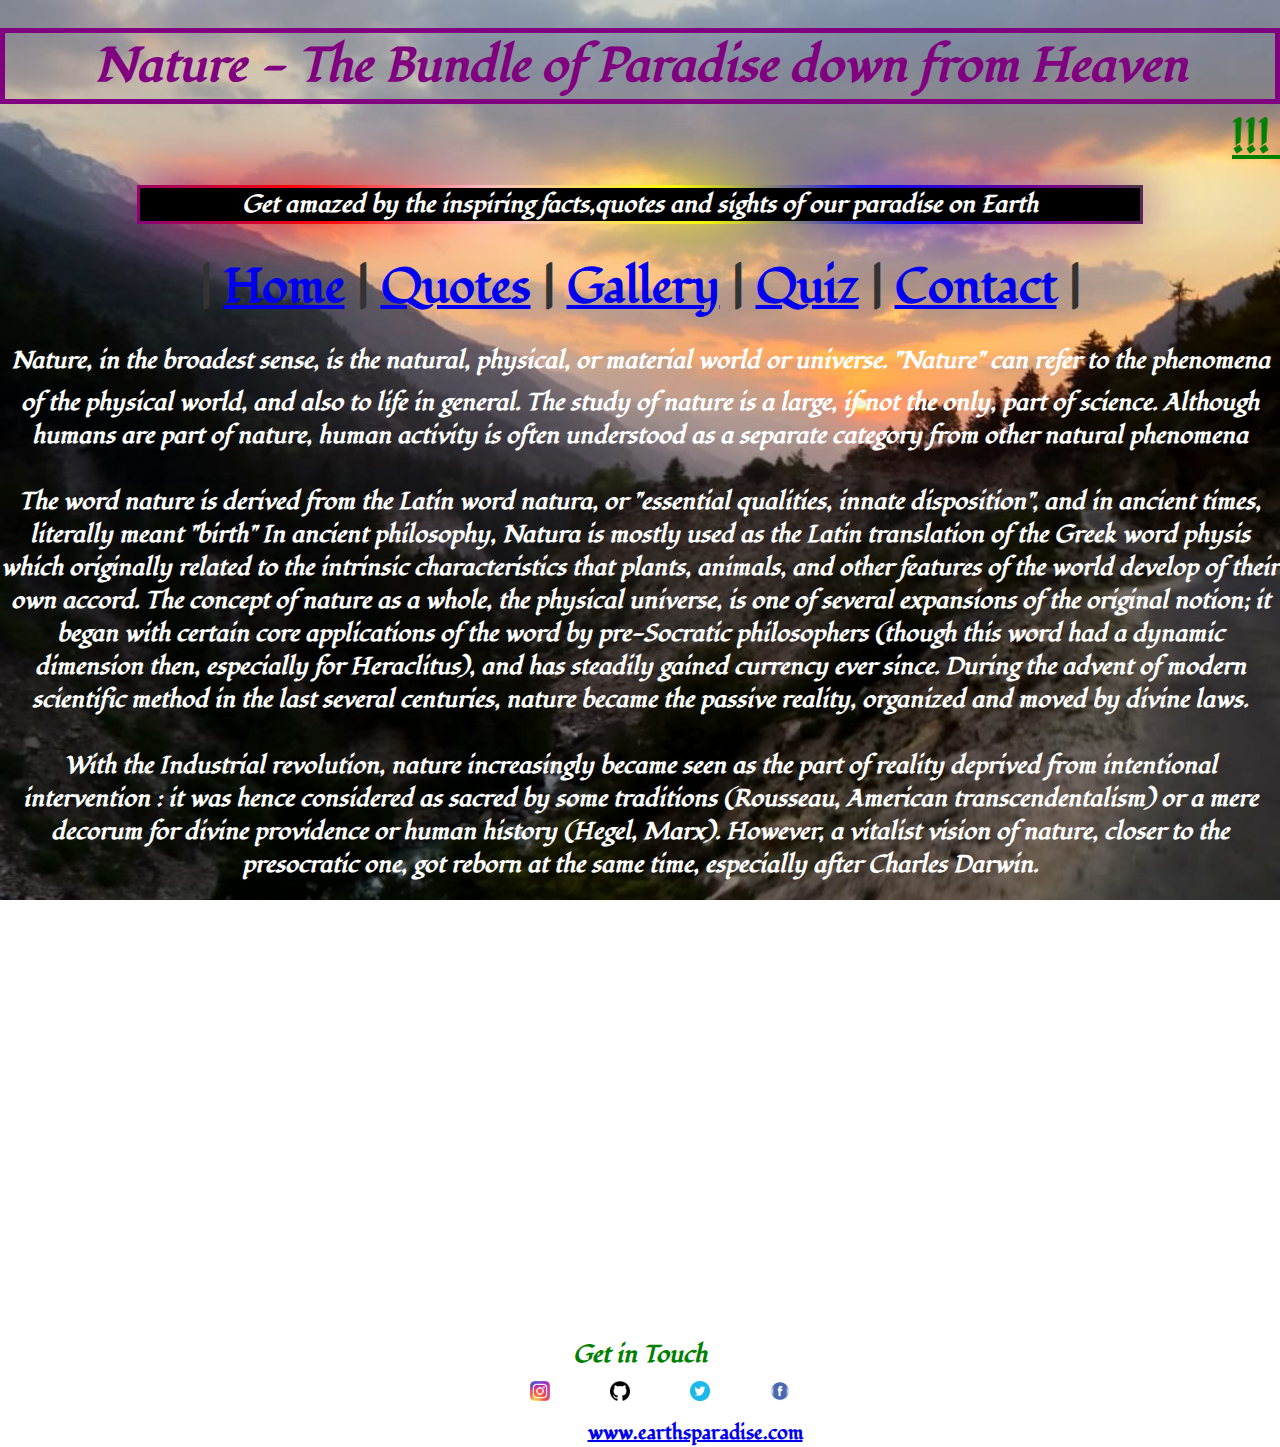
<file: EarthsParadise/index.html>
<!DOCTYPE html>
<html>
  <head>
    <title>Nature</title>
     <link rel="shortcut icon" href="pics/nat1.png" type="image/x-icon">
     <link rel="stylesheet" type="text/css" href="style.css"/>
     <link rel="stylesheet" href="https://stackpath.bootstrapcdn.com/bootstrap/4.5.0/css/bootstrap.min.css" integrity="sha384-9aIt2nRpC12Uk9gS9baDl411NQApFmC26EwAOH8WgZl5MYYxFfc+NcPb1dKGj7Sk" crossorigin="anonymous">
     <script src="https://stackpath.bootstrapcdn.com/bootstrap/4.5.0/js/bootstrap.min.js" integrity="sha384-OgVRvuATP1z7JjHLkuOU7Xw704+h835Lr+6QL9UvYjZE3Ipu6Tp75j7Bh/kR0JKI" crossorigin="anonymous"></script>
     <link href="https://fonts.googleapis.com/css2?family=Fondamento&display=swap" rel="stylesheet">
     <br>
   </head>
  <body>
    <center>
<font size="20px" color="purple"> <div class="boxed"><b><i>Nature - The Bundle of Paradise down from Heaven</i></b></div></font>
<marquee><font size="10px" color="green"><b><u>!!! Ever protect our Mother Nature as she is only one who accepts you both in your happiness and your distress !!!</u></b></font></marquee>
    <font size="5px"><div class="shadow"><b><i>Get amazed by the inspiring facts,quotes and sights of our paradise on Earth</i></b></div></font>
  <br>  <font size="10px"><p align="center"><b>
  | <a href="index.html" class="badge badge-success"><b>Home</b></a> |
  <a href="pg2.html" class="badge badge-success"><b>Quotes</b></a> |
  <a href="pg3.html" class="badge badge-success"><b>Gallery</b></a> |
  <a href="pg4.html" class="badge badge-success"><b>Quiz</b></a> |
  <a href="pg5.html" class="badge badge-success"><b>Contact</b></a> |
</b>
</p></font>
<font size="5px" color="white"><b><i>
  Nature, in the broadest sense, is the natural, physical, or material world or universe. "Nature" can refer to the phenomena of the physical world, and also to life in general. The study of nature is a large, if not the only, part of science. Although humans are part of nature, human activity is often understood as a separate category from other natural phenomena
<br>
<br>
The word nature is derived from the Latin word natura, or "essential qualities, innate disposition", and in ancient times, literally meant "birth" In ancient philosophy, Natura is mostly used as the Latin translation of the Greek word physis which originally related to the intrinsic characteristics that plants, animals, and other features of the world develop of their own accord. The concept of nature as a whole, the physical universe, is one of several expansions of the original notion; it began with certain core applications of the word by pre-Socratic philosophers (though this word had a dynamic dimension then, especially for Heraclitus), and has steadily gained currency ever since. During the advent of modern scientific method in the last several centuries, nature became the passive reality, organized and moved by divine laws.
<br>
<br>
With the Industrial revolution, nature increasingly became seen as the part of reality deprived from intentional intervention : it was hence considered as sacred by some traditions (Rousseau, American transcendentalism) or a mere decorum for divine providence or human history (Hegel, Marx). However, a vitalist vision of nature, closer to the presocratic one, got reborn at the same time, especially after Charles Darwin.
<br>
<br>
Within the various uses of the word today, "nature" often refers to geology and wildlife. Nature can refer to the general realm of living plants and animals, and in some cases to the processes associated with inanimate objects—the way that particular types of things exist and change of their own accord, such as the weather and geology of the Earth. It is often taken to mean the "natural environment" or wilderness—wild animals, rocks, forest, and in general those things that have not been substantially altered by human intervention, or which persist despite human intervention. For example, manufactured objects and human interaction generally are not considered part of nature, unless qualified as, for example, "human nature" or "the whole of nature".
<br>
<br>
This more traditional concept of natural things that can still be found today implies a distinction between the natural and the artificial, with the artificial being understood as that which has been brought into being by a human consciousness or a human mind. Depending on the particular context, the term "natural" might also be distinguished from the unnatural or the supernatural.
</i></b></font>

<br>
<br>
<p><font color="green" size="5px"><b><i>Get in Touch</i></b></font><div class="main">
    <div><i class="fab fa-instagram fa-2x"></i><a href="https://www.instagram.com/"><img src="pics/insta.jpg" height="20px" width="20px" class="rounded-circle"></a></div>
    <div><i class="fab fa-github fa-2x"></i><a href="https://www.github.com/"><img src="pics/git.png" height="20px" width="20px" class="rounded-circle"></a></div>
    <div><i class="fab fa-twitter fa-2x"></i><a href="https://www.twitter.com/"><img src="pics/twi.png" height="20px" width="20px" class="rounded-circle"></a></div>
    <div><i class="fab fa-facebook fa-2x"></i><a href="https://www.facebook.com/"><img src="pics/fb.jpg" height="20px" width="20px" class="rounded-circle"></a></div>
</div>
  </p>
</center>
</body>
<font color="white"><p align="center"><b>&copy;Copyright&nbsp;<a href="index.html">www.earthsparadise.com</a></b></p></font>
</html>
</file>
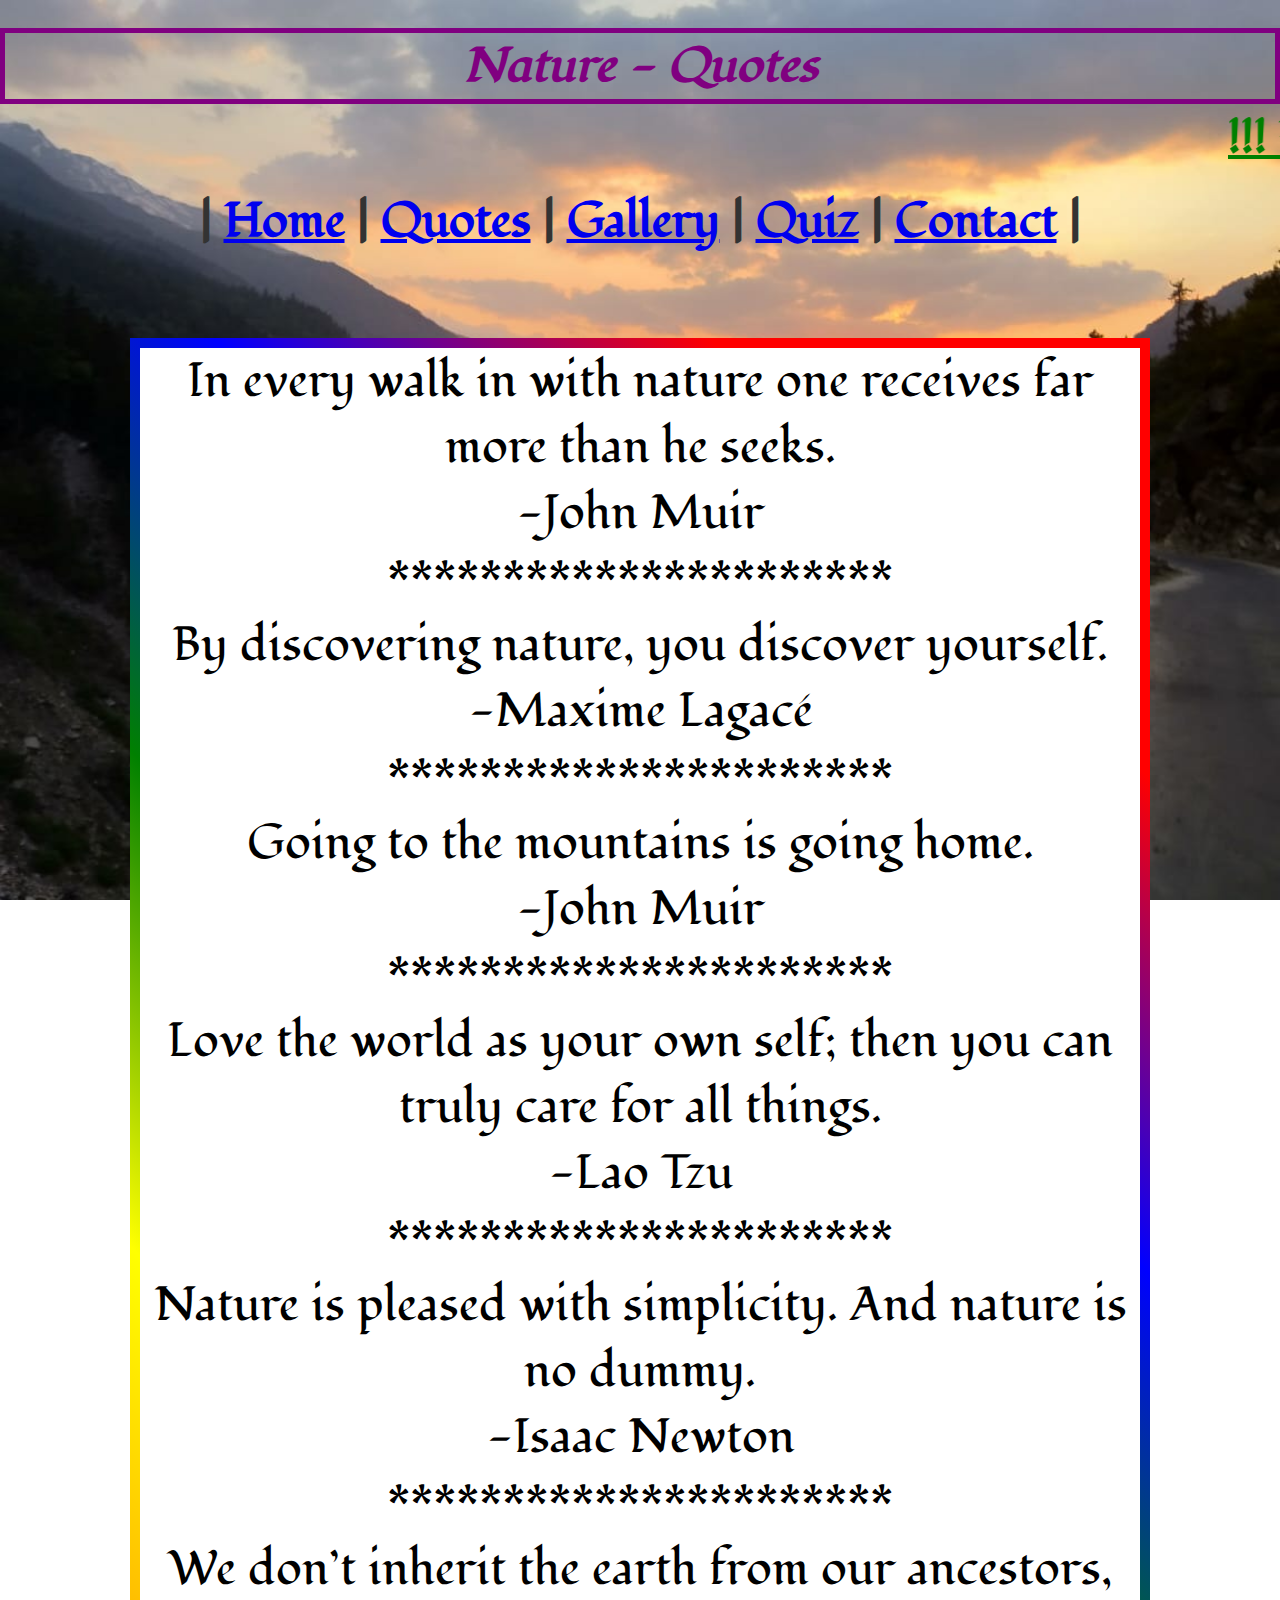
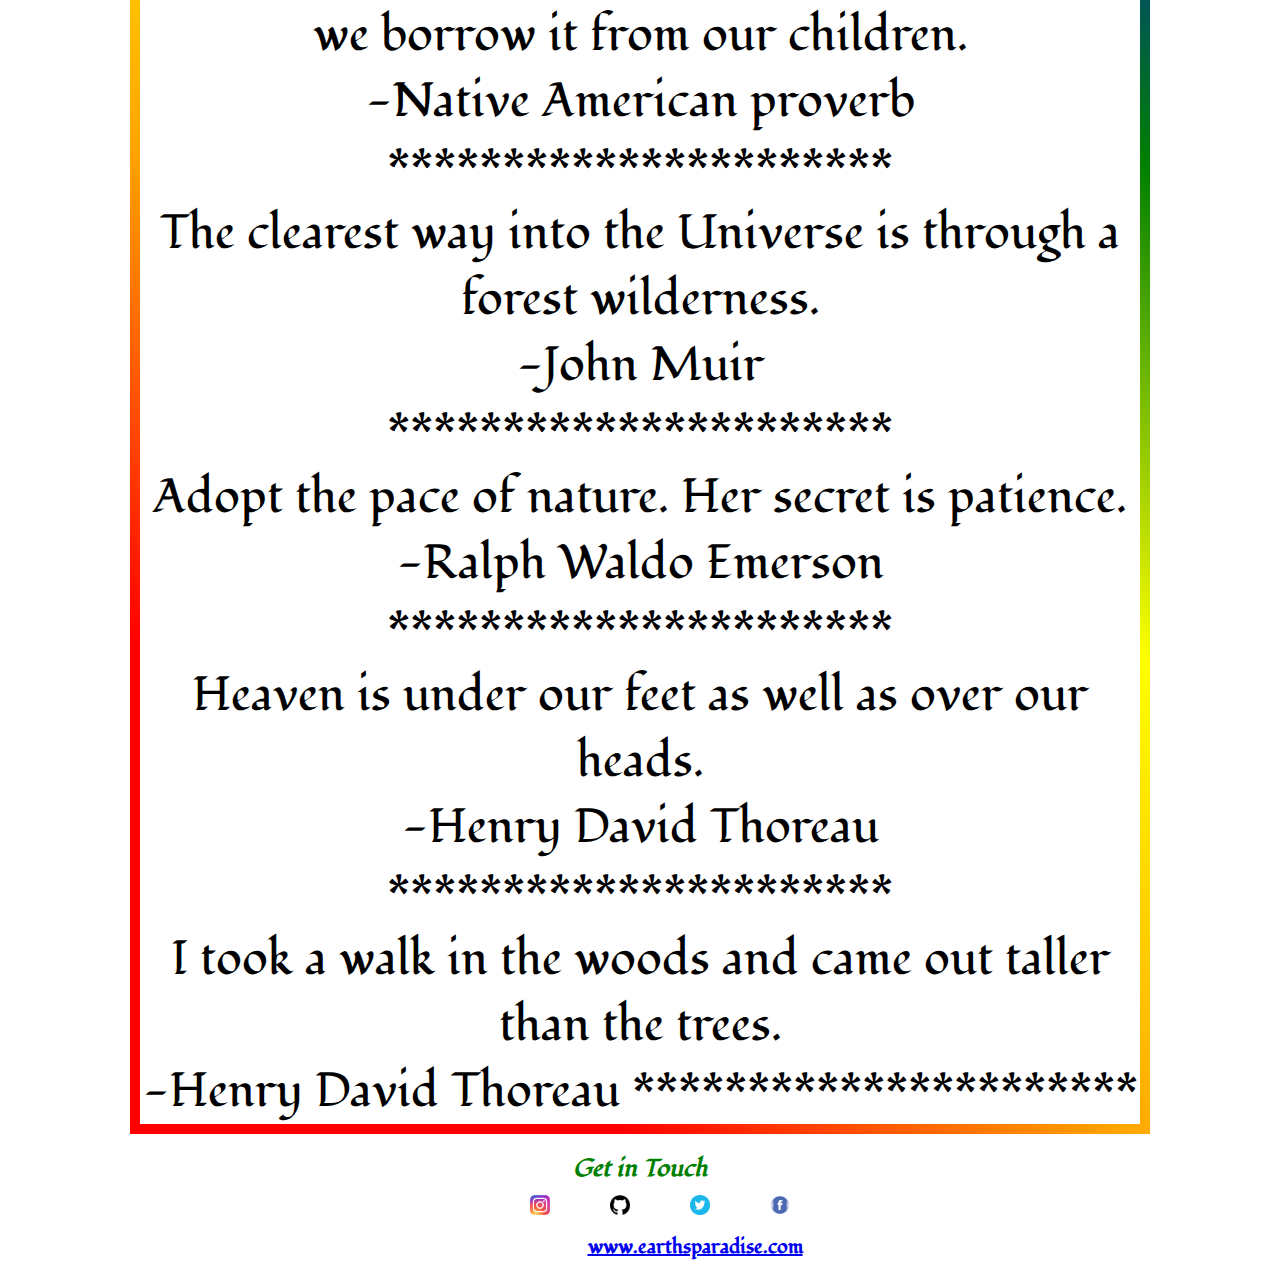
<file: EarthsParadise/pg2.html>
<!DOCTYPE html>
<html>
  <head>
    <title>Quotes</title>
     <link rel="shortcut icon" href="pics/nat1.png" type="image/x-icon">
     <link rel="stylesheet" type="text/css" href="style.css"/>
     <link rel="stylesheet" href="https://stackpath.bootstrapcdn.com/bootstrap/4.5.0/css/bootstrap.min.css" integrity="sha384-9aIt2nRpC12Uk9gS9baDl411NQApFmC26EwAOH8WgZl5MYYxFfc+NcPb1dKGj7Sk" crossorigin="anonymous">
     <script src="https://stackpath.bootstrapcdn.com/bootstrap/4.5.0/js/bootstrap.min.js" integrity="sha384-OgVRvuATP1z7JjHLkuOU7Xw704+h835Lr+6QL9UvYjZE3Ipu6Tp75j7Bh/kR0JKI" crossorigin="anonymous"></script>
     <link href="https://fonts.googleapis.com/css2?family=Fondamento&display=swap" rel="stylesheet">
     <br>
   </head>
  <body>
    <center>
<font size="20px" color="purple"> <div class="boxed"><b><i>Nature - Quotes</i></b></div></font>
<marquee><font size="10px" color="green"><b><u>!!! Ever protect our Mother Nature as she is only one who accepts you both in your happiness and your distress !!!</u></b></font></marquee>
<font size="10px"><p align="center"><b>
| <a href="index.html" class="badge badge-success"><b>Home</b></a> |
<a href="pg2.html" class="badge badge-success"><b>Quotes</b></a> |
<a href="pg3.html" class="badge badge-success"><b>Gallery</b></a> |
<a href="pg4.html" class="badge badge-success"><b>Quiz</b></a> |
<a href="pg6.html" class="badge badge-success"><b>Contact</b></a> |
</b>
</p></font>
<br>
<br>
<div class="shade">
<font color="black" size=10px>
<p>
In every walk in with nature one receives far more than he seeks.<br>
-John Muir
<br>
**********************
<br>
By discovering nature, you discover yourself.<br>
-Maxime Lagacé
<br>
**********************
<br>
Going to the mountains is going home.<br>
-John Muir
<br>
**********************
<br>
Love the world as your own self; then you can truly care for all things.<br>
 -Lao Tzu
<br>
**********************
<br>
Nature is pleased with simplicity. And nature is no dummy.<br>
-Isaac Newton
<br>
**********************
<br>
We don’t inherit the earth from our ancestors, we borrow it from our children.<br>
-Native American proverb
<br>
**********************
<br>
The clearest way into the Universe is through a forest wilderness.<br>
-John Muir
<br>
**********************
<br>
Adopt the pace of nature. Her secret is patience.<br>
-Ralph Waldo Emerson
<br>
**********************
<br>
Heaven is under our feet as well as over our heads.<br>
-Henry David Thoreau
<br>
**********************
<br>
I took a walk in the woods and came out taller than the trees.<br>
-Henry David Thoreau
**********************
</p>
</font>
</div>
<br>
<p><font color="green" size="5px"><b><i>Get in Touch</i></b></font><div class="main">
    <div><i class="fab fa-instagram fa-2x"></i><a href="https://www.instagram.com/"><img src="pics/insta.jpg" height="20px" width="20px" class="rounded-circle"></a></div>
    <div><i class="fab fa-github fa-2x"></i><a href="https://www.github.com/"><img src="pics/git.png" height="20px" width="20px" class="rounded-circle"></a></div>
    <div><i class="fab fa-twitter fa-2x"></i><a href="https://www.twitter.com/"><img src="pics/twi.png" height="20px" width="20px" class="rounded-circle"></a></div>
    <div><i class="fab fa-facebook fa-2x"></i><a href="https://www.facebook.com/"><img src="pics/fb.jpg" height="20px" width="20px" class="rounded-circle"></a></div>
</div>
  </p>
</center>
  </body>
<font color="white">  <p align="center"><b>&copy;Copyright&nbsp;<a href="index.html">www.earthsparadise.com</a></b></p></font>
</html>
</file>
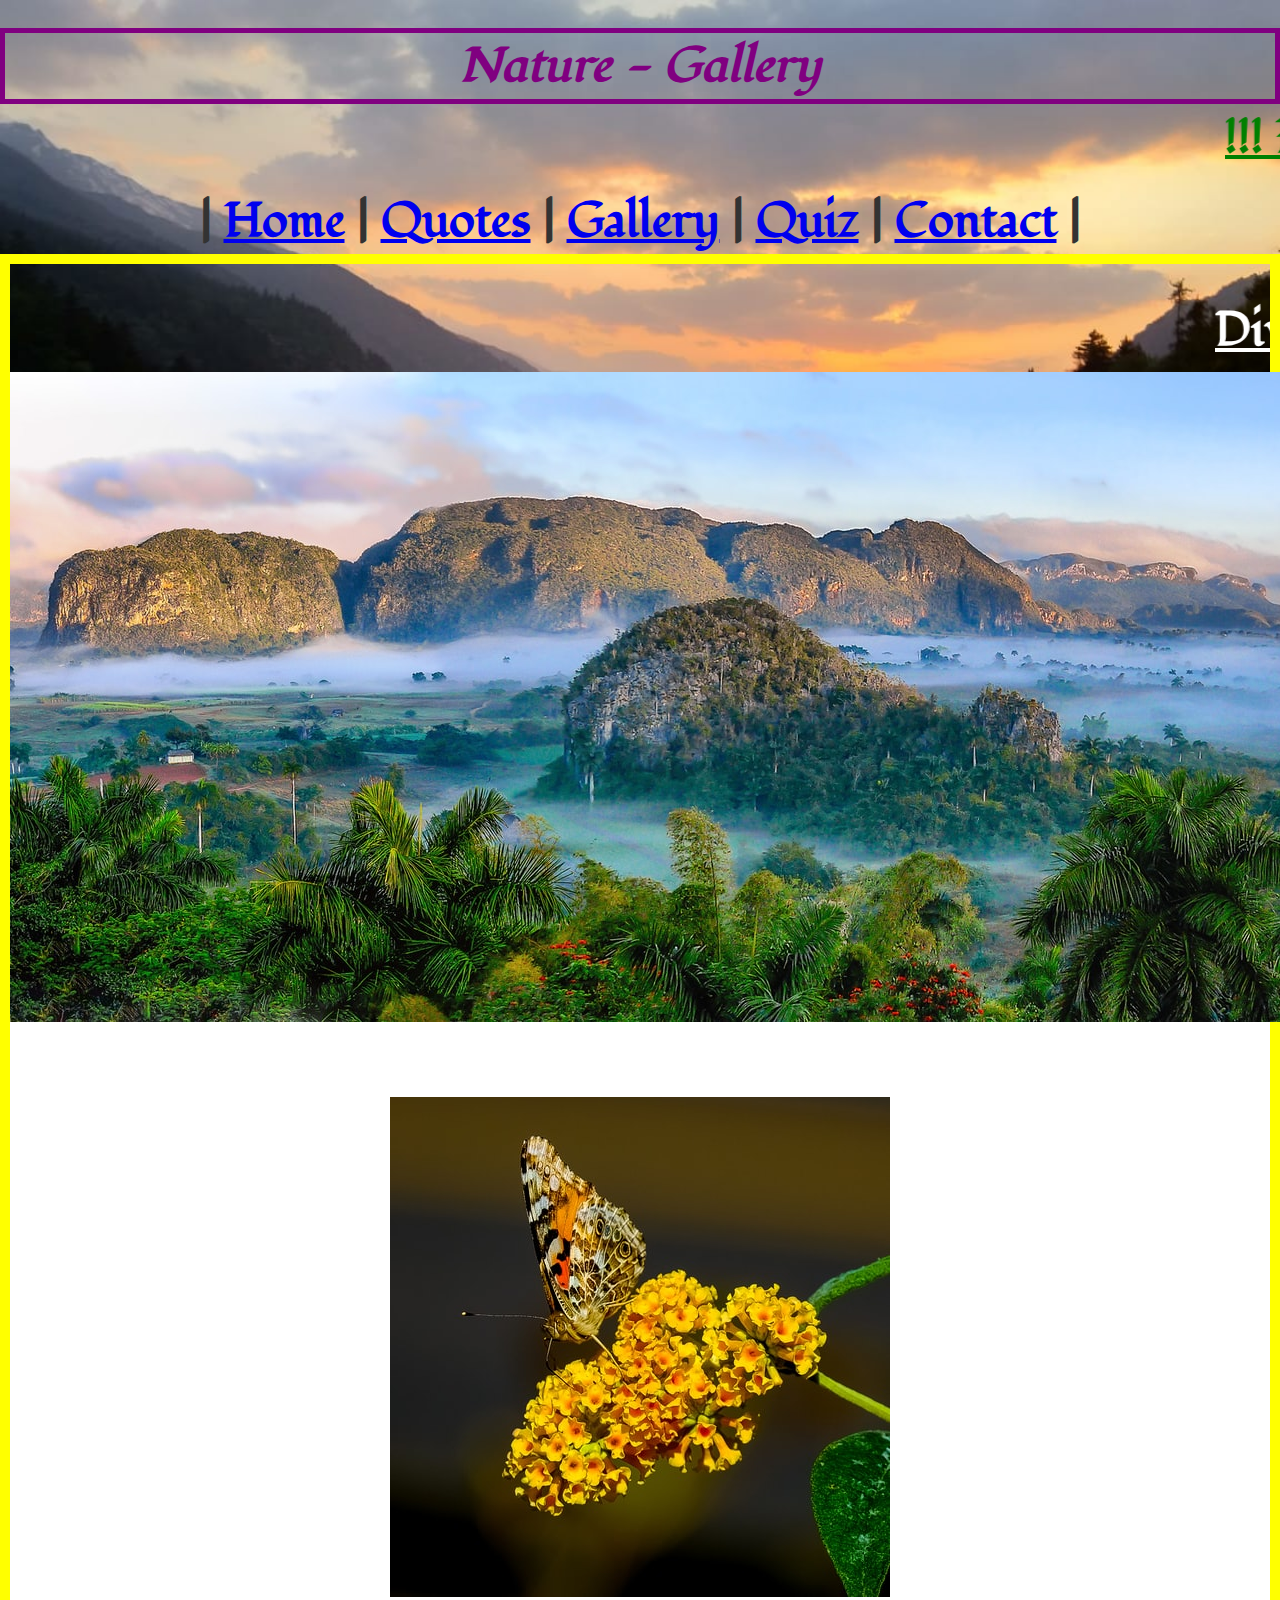
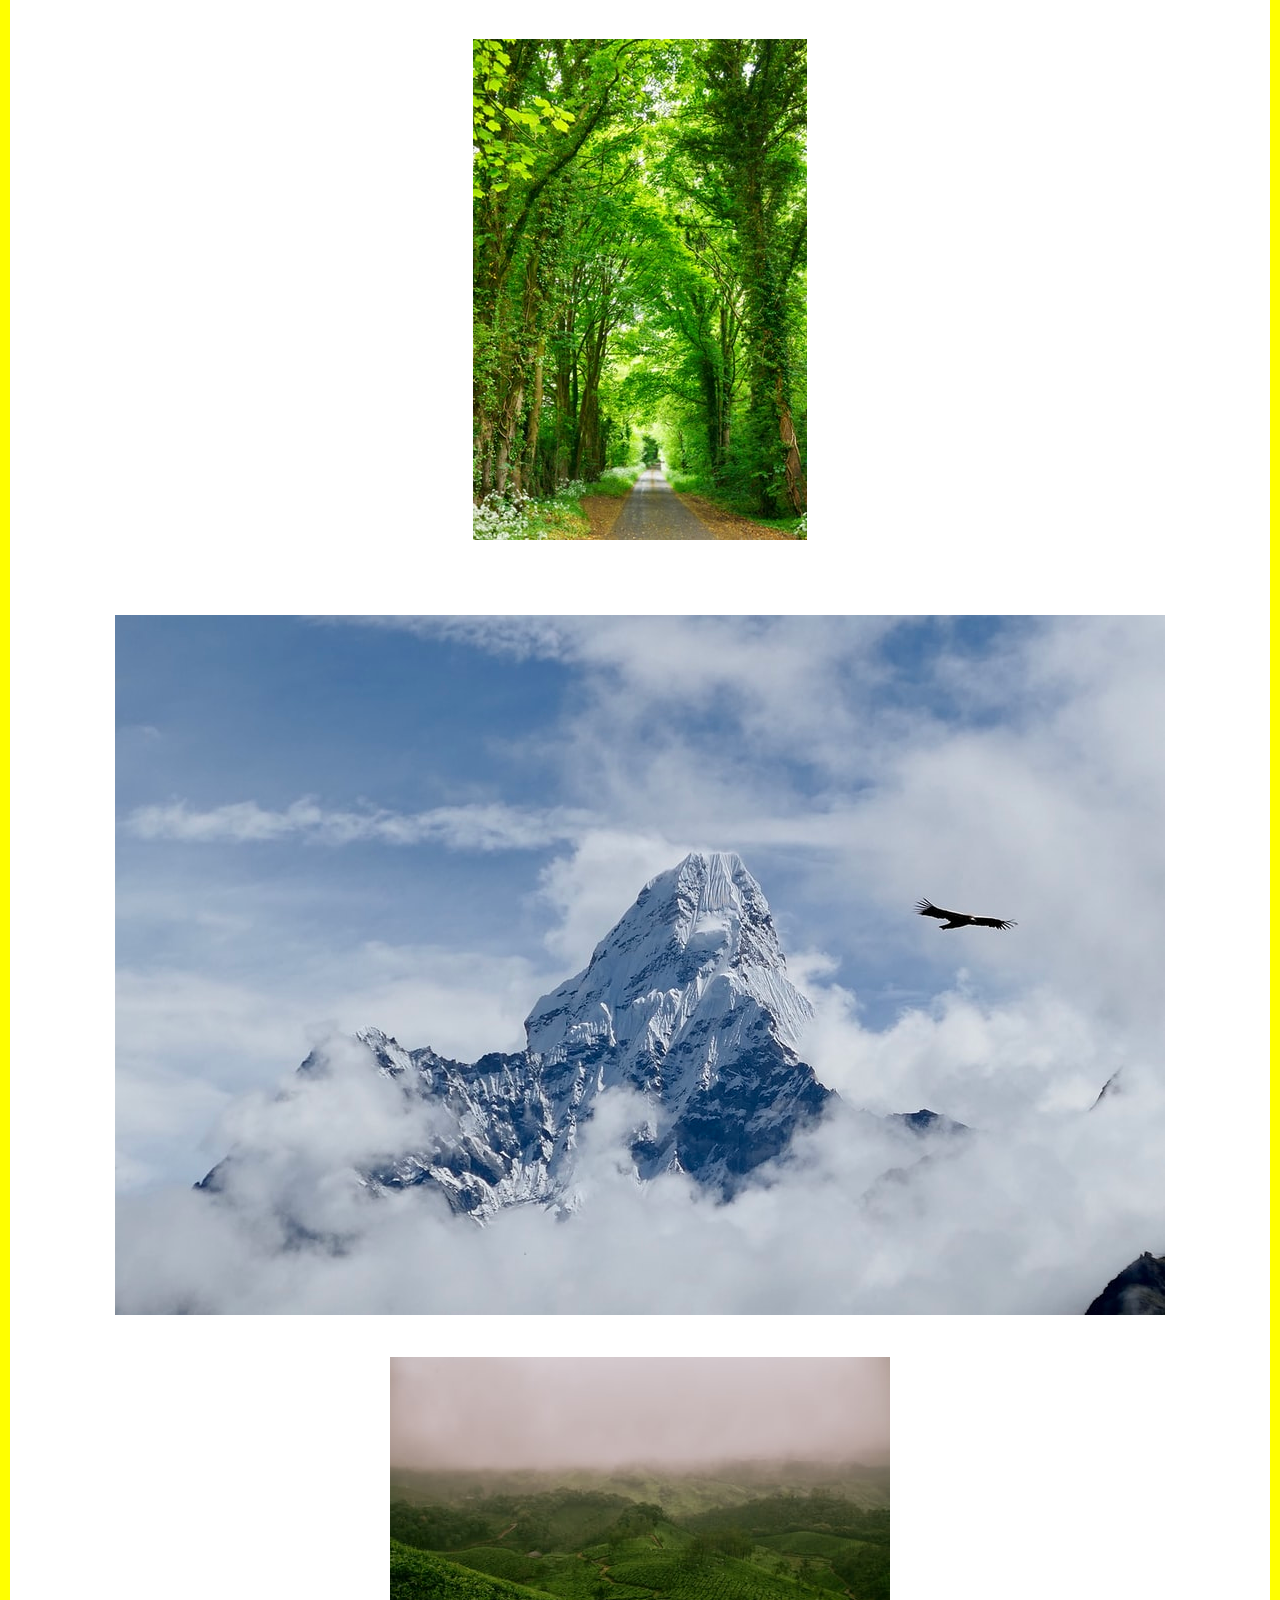
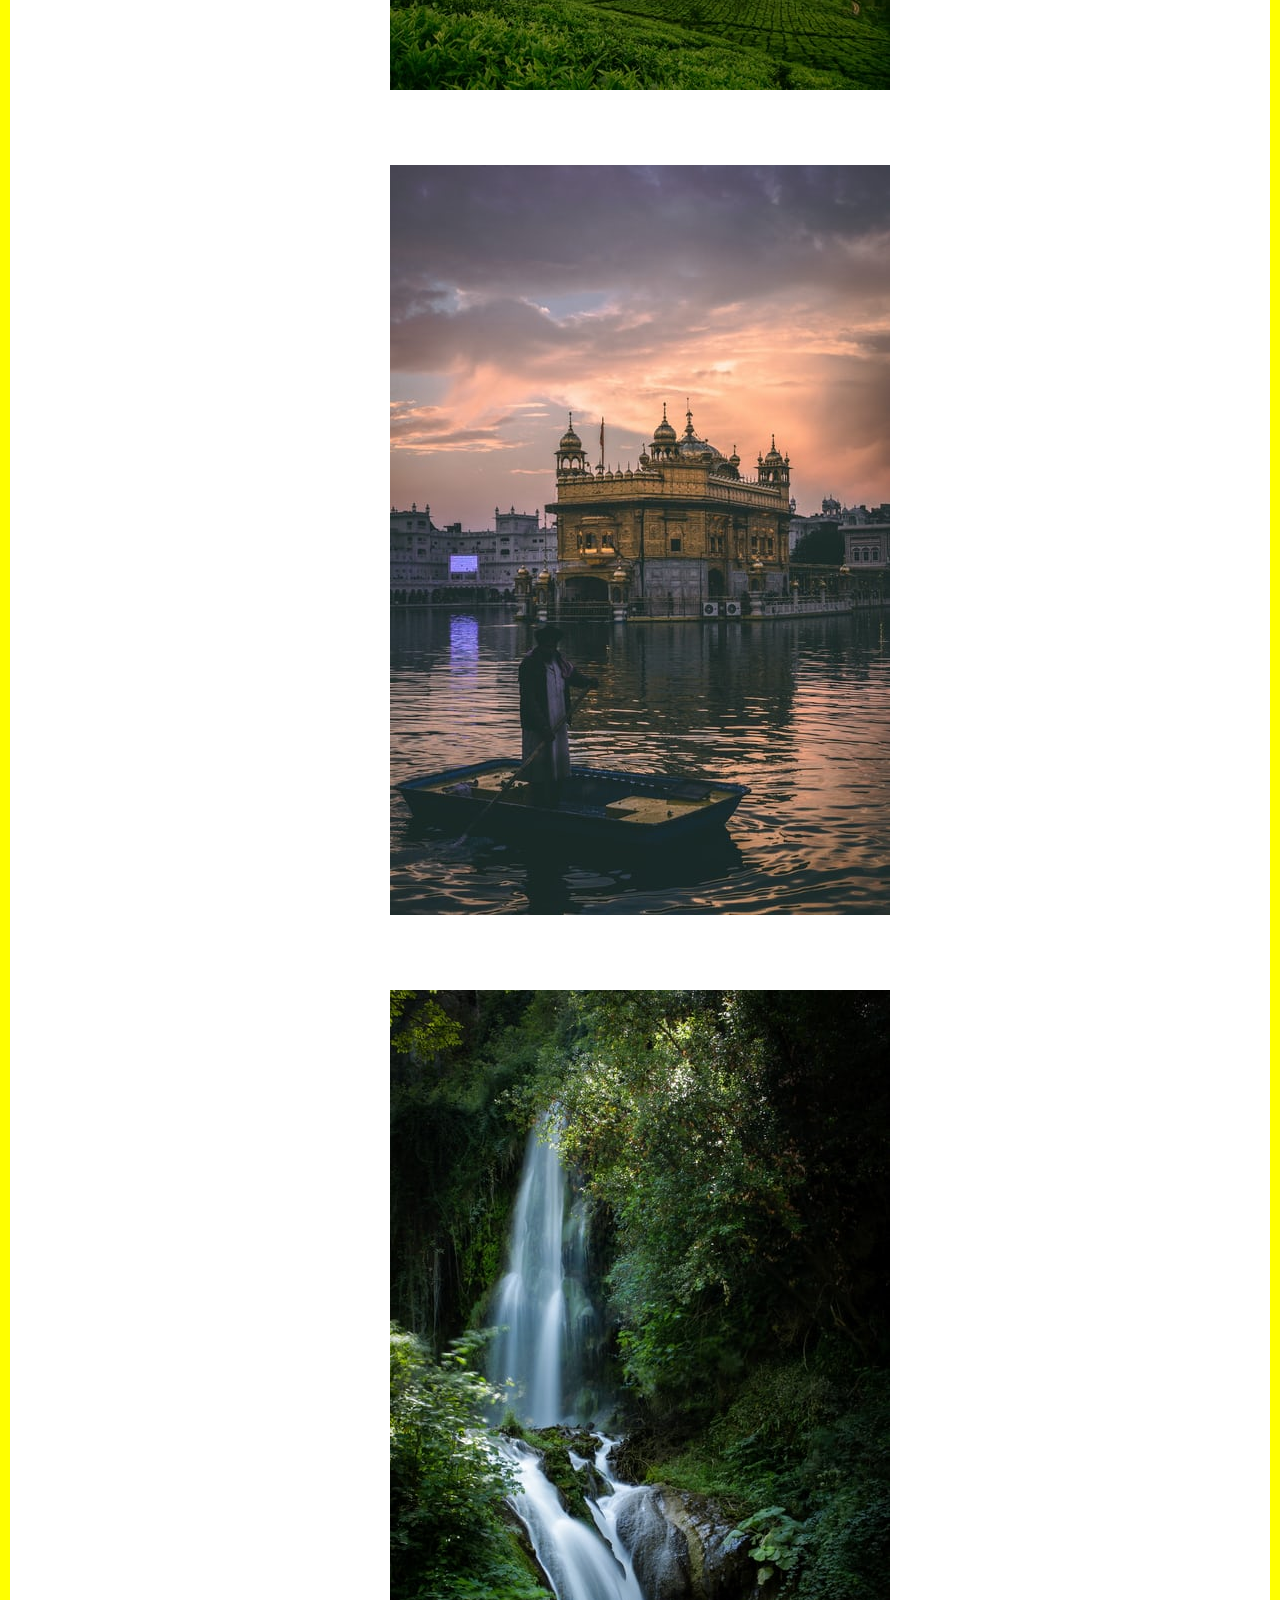
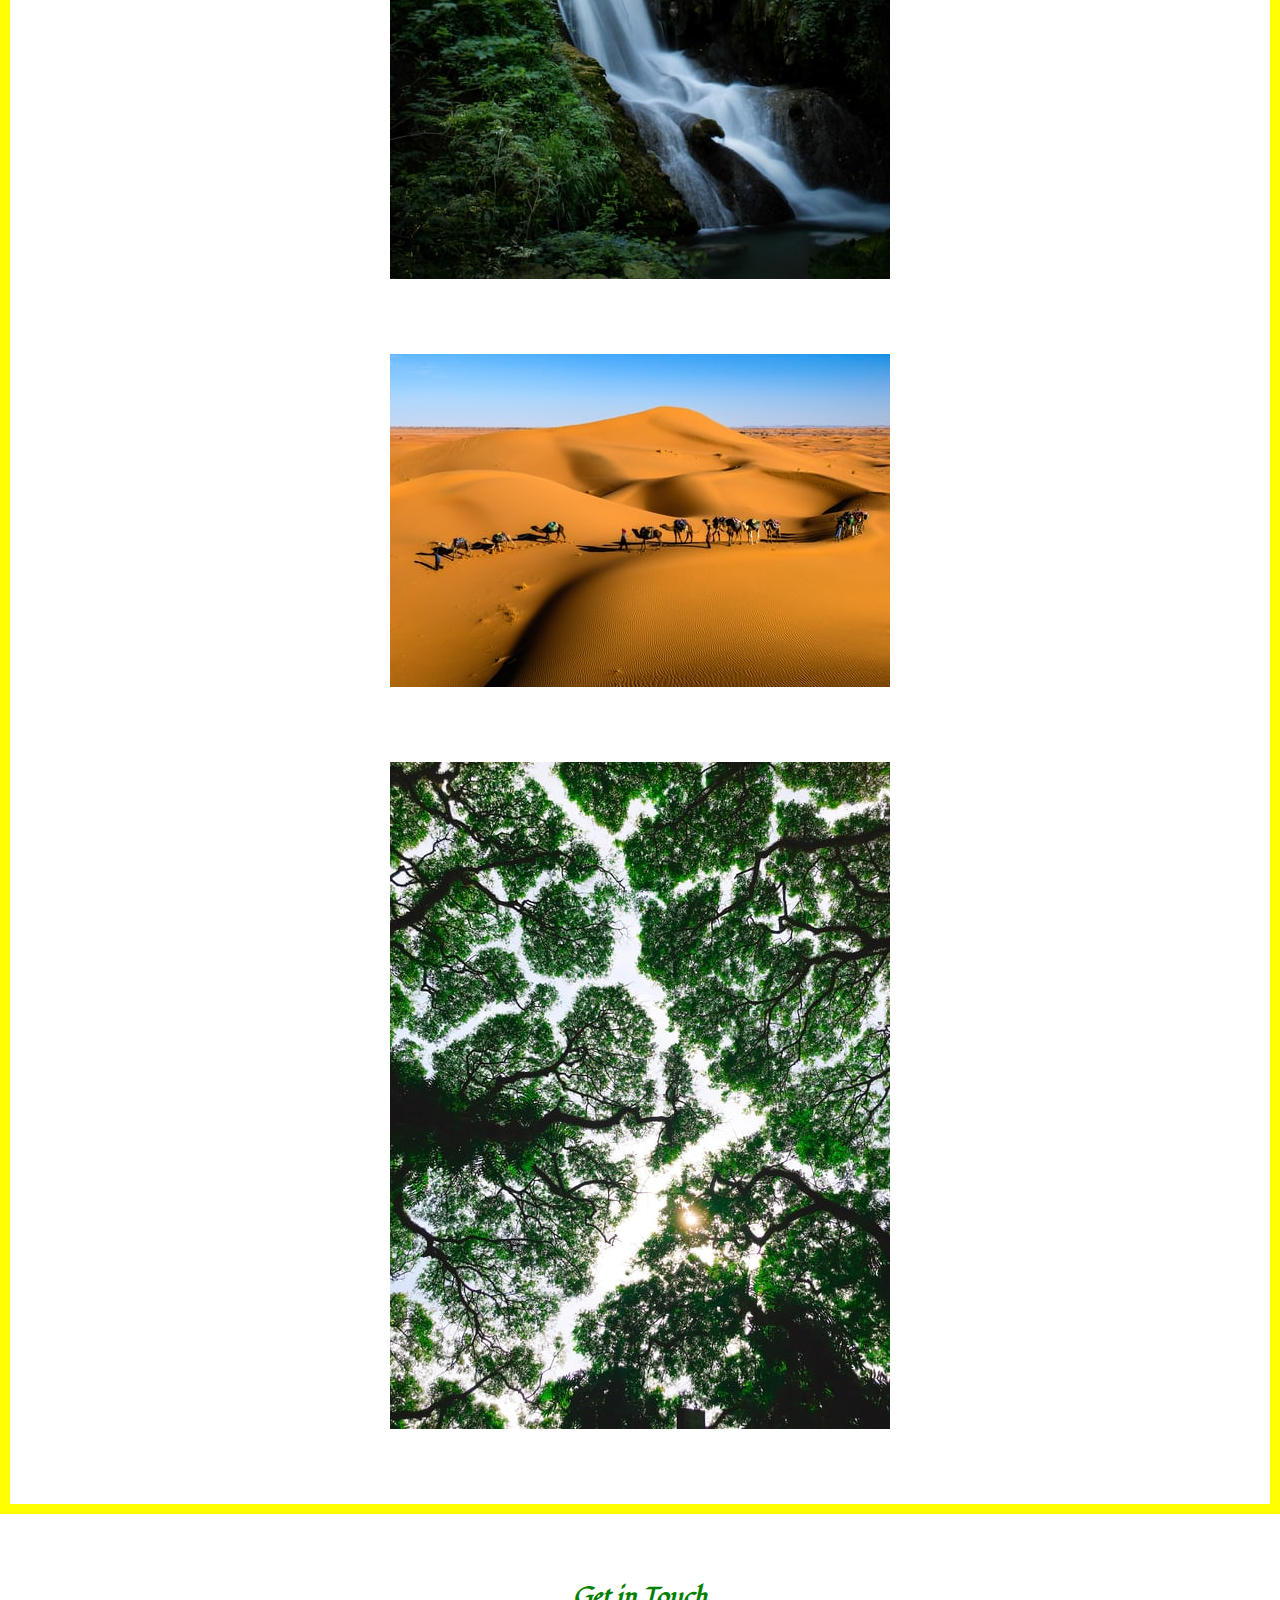
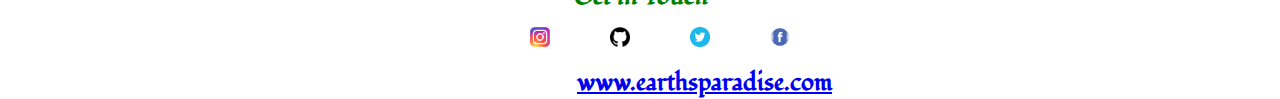
<file: EarthsParadise/pg3.html>
<!DOCTYPE html>
<html>
  <head>
    <title>Gallery</title>
     <link rel="shortcut icon" href="pics/nat1.png" type="image/x-icon">
     <link rel="stylesheet" type="text/css" href="style.css"/>
     <link rel="stylesheet" href="https://stackpath.bootstrapcdn.com/bootstrap/4.5.0/css/bootstrap.min.css" integrity="sha384-9aIt2nRpC12Uk9gS9baDl411NQApFmC26EwAOH8WgZl5MYYxFfc+NcPb1dKGj7Sk" crossorigin="anonymous">
     <script src="https://stackpath.bootstrapcdn.com/bootstrap/4.5.0/js/bootstrap.min.js" integrity="sha384-OgVRvuATP1z7JjHLkuOU7Xw704+h835Lr+6QL9UvYjZE3Ipu6Tp75j7Bh/kR0JKI" crossorigin="anonymous"></script>
     <link href="https://fonts.googleapis.com/css2?family=Fondamento&display=swap" rel="stylesheet">
     <br>
   </head>
  <body>
    <center>
<font size="20px" color="purple"> <div class="boxed"><b><i>Nature - Gallery</i></b></div></font>
<marquee><font size="10px" color="green"><b><u>!!! Ever protect our Mother Nature as she is only one who accepts you both in your happiness and your distress !!!</u></b></font></marquee>
<font size="10px"><p align="center"><b>
| <a href="index.html" class="badge badge-success"><b>Home</b></a> |
<a href="pg2.html" class="badge badge-success"><b>Quotes</b></a> |
<a href="pg3.html" class="badge badge-success"><b>Gallery</b></a> |
<a href="pg4.html" class="badge badge-success"><b>Quiz</b></a> |
<a href="pg5.html" class="badge badge-success"><b>Contact</b></a> |
</b>
</p></font>
<font color="white" size="5px">
<div class="box">
<p>
  <br>
  <marquee><font size="15px"><b><u>Dive into the hands of mother Nature for she will take care of you </u></b></font></marquee>
  <br>
  <img src="pics/pic1.jpg" class="rounded-circle">
  <br>
  An enchanting view of a range of hills bordered by a ring of white clouds that give a silver lining. This view is supported by the glace of the blue rivers that circumferate the hills.
  <br>
  <img src="pics/pic2.jpg" class="rounded-circle">
  <br>
  An eyecatching yellow flower to which the butterfly add more beauty and extacy.Nature in its best sense.
  <br>
  <img src="pics/pic3.jpg" class="rounded-circle">
  <br>
  A greyscale road bordered by mother Nature.The sense of security we get when we traverse this path.The sense of Godliness and Naturality fills our way.
  <br>
  <img src="pics/pic4.jpg" class="rounded-circle">
  <br>
  The Majestic ice covered Himalayas. The pride of India!!.The Eagle around adds to the majestic view!!
  <br>
  <img src="pics/pic5.jpg" class="rounded-circle">
  <br>
  The Green Cover which is the most loved taste of SouthIndia.The Tea Estates as viewed from the arial gives an enchanting view of the Taste of SouthIndia!!
  <br>
  <img src="pics/pic6.jpg" class="rounded-circle">
  <br>
  The enchanting and divine view of the Golden Temple of Amritsar safely bound and held on the hands of Nature.The bluish red sky makes the view more enchanting and makes people feel blessed to see the view.
  <br>
  <img src="pics/pic7.jpg" class="rounded-circle">
  <br>
  An Amazing waterfall the looks like a bundle of blessing reaching us directly from the Heaven.The whitish snow like flow of water makes people yearn for a view of it.
  <br>
  <img src="pics/pic 8.jpg" class="rounded-circle">
  <br>
  The bright brown of the ever open and ever welcoming Thar Desert of India. A feather into India's cap the is already overflowing with feathers from mother Nature.
  <br>
  <img src="pics/pic9.jpg" class="rounded-circle">
  <br>
  Look at the puzzle the Nature has drawn in between its trees and the canopy cover of the ever blue sky.Once can reach the Nature's maximum by this puzzle.
 <br>
</div>
<font>
<br>
<br>
<p><font color="green" size="5px"><b><i>Get in Touch</i></b></font><div class="main">
    <div><i class="fab fa-instagram fa-2x"></i><a href="https://www.instagram.com/"><img src="pics/insta.jpg" height="20px" width="20px" class="rounded-circle"></a></div>
    <div><i class="fab fa-github fa-2x"></i><a href="https://www.github.com/"><img src="pics/git.png" height="20px" width="20px" class="rounded-circle"></a></div>
    <div><i class="fab fa-twitter fa-2x"></i><a href="https://www.twitter.com/"><img src="pics/twi.png" height="20px" width="20px" class="rounded-circle"></a></div>
    <div><i class="fab fa-facebook fa-2x"></i><a href="https://www.facebook.com/"><img src="pics/fb.jpg" height="20px" width="20px" class="rounded-circle"></a></div>
</div>
  </p>
</center>
  </body>
<font color="white">  <p align="center"><b>&copy;Copyright&nbsp;<a href="index.html">www.earthsparadise.com</a></b></p></font>
</html>
</file>
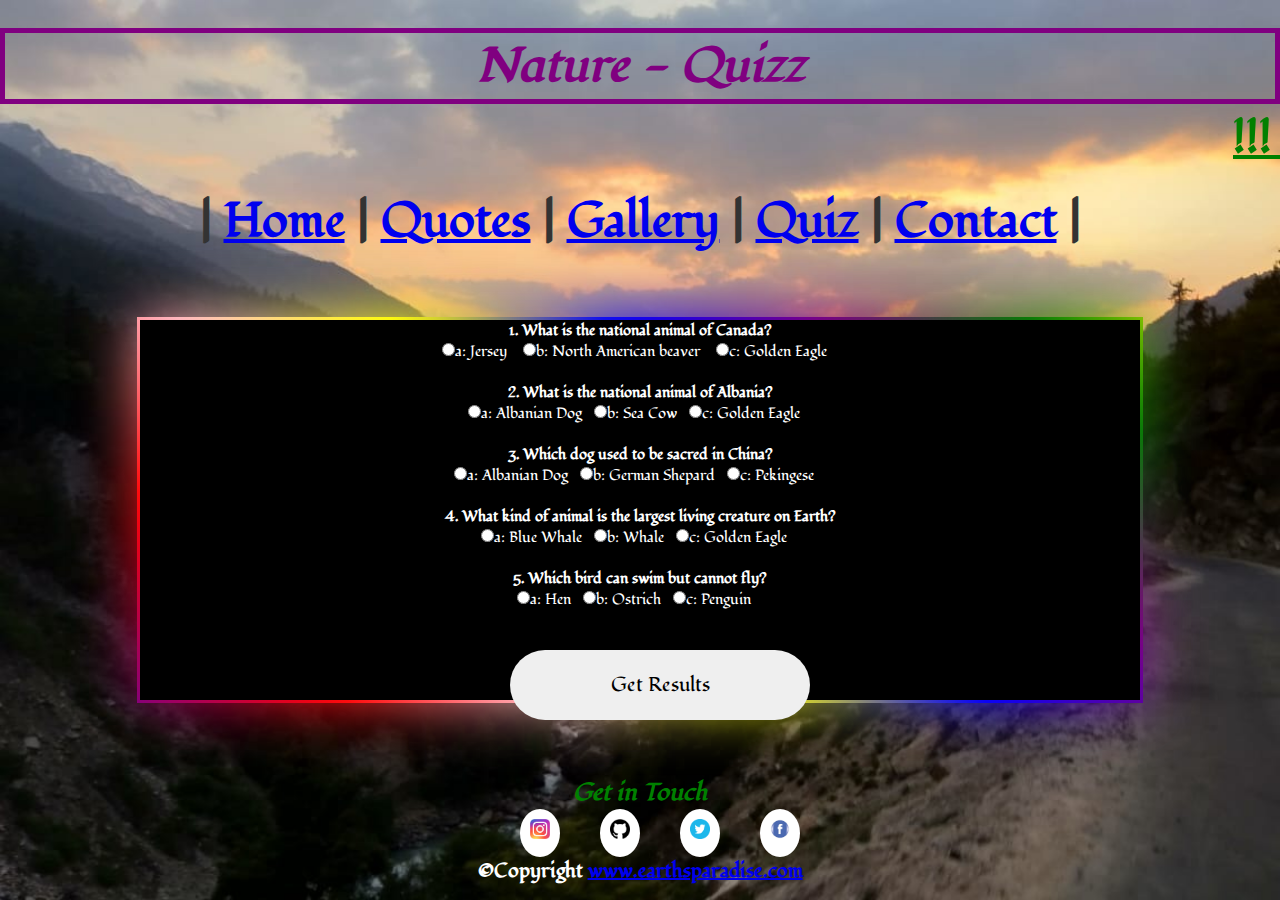
<file: EarthsParadise/pg4.html>
<!DOCTYPE html>
<html>
  <head>
    <title>Quizz</title>
     <link rel="shortcut icon" href="pics/nat1.png" type="image/x-icon">
     <link rel="stylesheet" type="text/css" href="style.css"/>
     <link rel="stylesheet" href="https://stackpath.bootstrapcdn.com/bootstrap/4.5.0/css/bootstrap.min.css" integrity="sha384-9aIt2nRpC12Uk9gS9baDl411NQApFmC26EwAOH8WgZl5MYYxFfc+NcPb1dKGj7Sk" crossorigin="anonymous">
     <script src="https://stackpath.bootstrapcdn.com/bootstrap/4.5.0/js/bootstrap.min.js" integrity="sha384-OgVRvuATP1z7JjHLkuOU7Xw704+h835Lr+6QL9UvYjZE3Ipu6Tp75j7Bh/kR0JKI" crossorigin="anonymous"></script>
<link href="https://fonts.googleapis.com/css2?family=Fondamento&display=swap" rel="stylesheet">
     <br>
   </head>
  <body>
    <center>
<font size="20px" color="purple"> <div class="boxed"><b><i>Nature - Quizz</i></b></div></font>
<marquee><font size="10px" color="green"><b><u>!!! Ever protect our Mother Nature as she is only one who accepts you both in your happiness and your distress !!!</u></b></font></marquee>
<font size="10px"><p align="center"><b>
| <a href="index.html" class="badge badge-success"><b>Home</b></a> |
<a href="pg2.html" class="badge badge-success"><b>Quotes</b></a> |
<a href="pg3.html" class="badge badge-success"><b>Gallery</b></a> |
<a href="pg4.html" class="badge badge-success"><b>Quiz</b></a> |
<a href="pg5.html" class="badge badge-success"><b>Contact</b></a> |
</b>
</p></font>
<br>
<div class="shadow">
<div id="quiz"></div>
<div id="submit"><button id="submit" onclick="func()">Get Results</button></div>
<font><div id="results"></div></font>
</div>
<br>
<br>
<p><font color="green" size="5px"><b><i>Get in Touch</i></b></font><div class="main">
    <div><i class="fab fa-instagram fa-2x"></i><a href="https://www.instagram.com/"><img src="pics/insta.jpg" height="20px" width="20px" class="rounded-circle"></a></div>
    <div><i class="fab fa-github fa-2x"></i><a href="https://www.github.com/"><img src="pics/git.png" height="20px" width="20px" class="rounded-circle"></a></div>
    <div><i class="fab fa-twitter fa-2x"></i><a href="https://www.twitter.com/"><img src="pics/twi.png" height="20px" width="20px" class="rounded-circle"></a></div>
    <div><i class="fab fa-facebook fa-2x"></i><a href="https://www.facebook.com/"><img src="pics/fb.jpg" height="20px" width="20px" class="rounded-circle"></a></div>
</div>
  </p>
</center>
  </body>
  <font color="white"><p align="center"><b>&copy;Copyright&nbsp;<a href="index.html">www.earthsparadise.com</a></b></p></font>
  <script src="naturejava.js">
  </script>
</html>
</file>
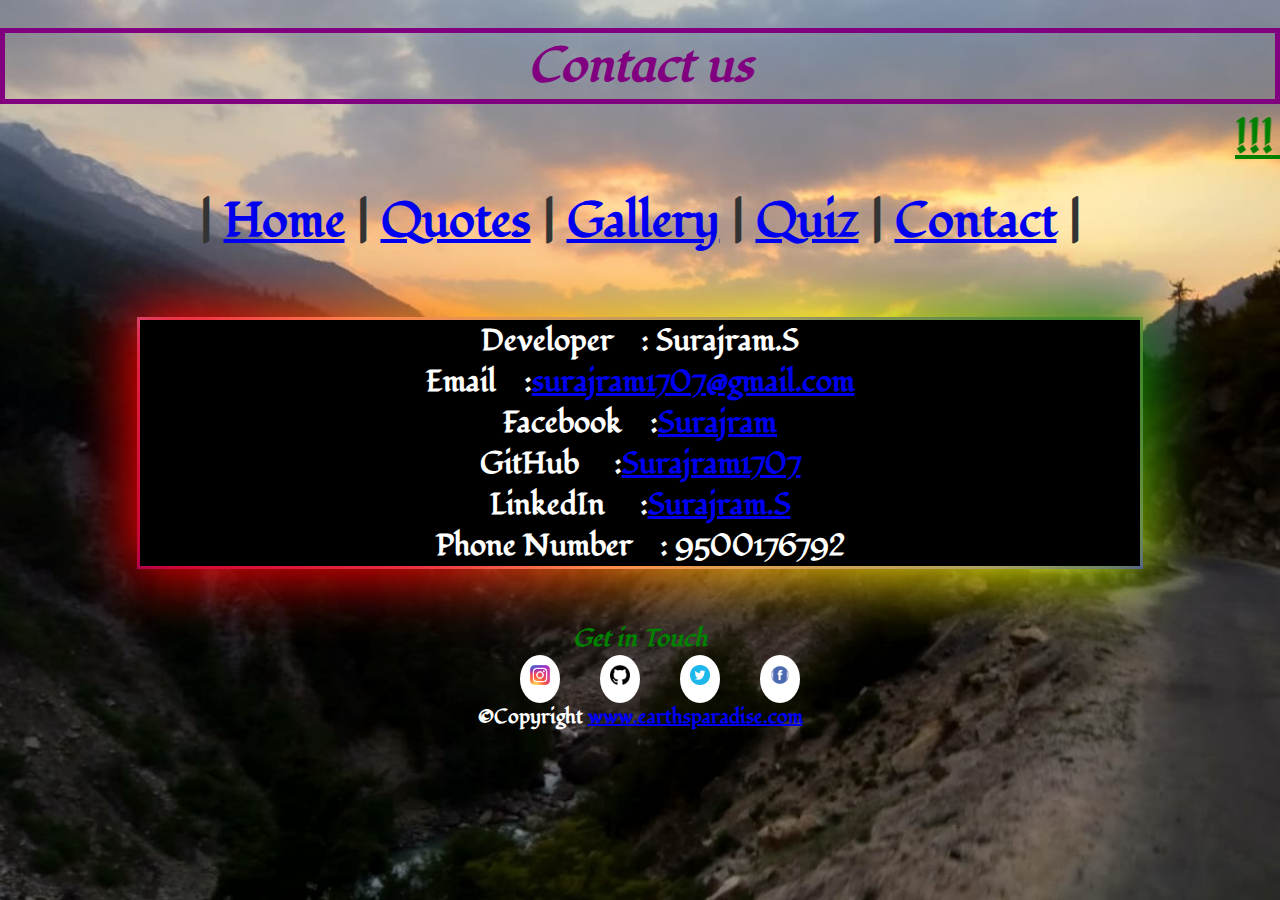
<file: EarthsParadise/pg5.html>
<!DOCTYPE html>
<html>
  <head>
    <title>Contact</title>
     <link rel="shortcut icon" href="pics/nat1.png" type="image/x-icon">
     <link rel="stylesheet" type="text/css" href="style.css"/>
     <link rel="stylesheet" href="https://stackpath.bootstrapcdn.com/bootstrap/4.5.0/css/bootstrap.min.css" integrity="sha384-9aIt2nRpC12Uk9gS9baDl411NQApFmC26EwAOH8WgZl5MYYxFfc+NcPb1dKGj7Sk" crossorigin="anonymous">
     <script src="https://stackpath.bootstrapcdn.com/bootstrap/4.5.0/js/bootstrap.min.js" integrity="sha384-OgVRvuATP1z7JjHLkuOU7Xw704+h835Lr+6QL9UvYjZE3Ipu6Tp75j7Bh/kR0JKI" crossorigin="anonymous"></script>
     <link href="https://fonts.googleapis.com/css2?family=Fondamento&display=swap" rel="stylesheet">
     <br>
   </head>
  <body>
    <center>
<font size="20px" color="purple"> <div class="boxed"><b><i>Contact us</i></b></div></font>
<marquee><font size="10px" color="green"><b><u>!!! Ever protect our Mother Nature as she is only one who accepts you both in your happiness and your distress !!!</u></b></font></marquee>
<font size="10px"><p align="center"><b>
| <a href="index.html" class="badge badge-success"><b>Home</b></a> |
<a href="pg2.html" class="badge badge-success"><b>Quotes</b></a> |
<a href="pg3.html" class="badge badge-success"><b>Gallery</b></a> |
<a href="pg4.html" class="badge badge-success"><b>Quiz</b></a> |
<a href="pg5.html" class="badge badge-success"><b>Contact</b></a> |
</b>
</p></font>
<br>
<div class="shado"><font><b>
<blockquote><blockquote>
  <h2>Developer&nbsp;&nbsp;&nbsp; : Surajram.S</h2>
  <h2>Email&nbsp;&nbsp;&nbsp;     :<a href="mailto:surajram1707@gmail.com">surajram1707@gmail.com</a></h2>
  <h2>Facebook&nbsp;&nbsp;&nbsp;  :<a href="https://www.facebook.com/suraj.ram.169/">Surajram</a></h2>
  <h2>GitHub &nbsp;&nbsp;&nbsp;   :<a href="https://github.com/Surajram1707">Surajram1707</a></h2>
  <h2>LinkedIn &nbsp;&nbsp;&nbsp; :<a href="https://www.linkedin.com/in/surajram-s-2203a5183">Surajram.S</a></h2>
  <h2>Phone Number&nbsp;&nbsp;&nbsp; : 9500176792</h2>
</blockquote></blockquote></b></font></div>
<br>
<br>
<p><font color="green" size="5px"><b><i>Get in Touch</i></b></font><div class="main">
    <div><i class="fab fa-instagram fa-2x"></i><a href="https://www.instagram.com/"><img src="pics/insta.jpg" height="20px" width="20px" class="rounded-circle"></a></div>
    <div><i class="fab fa-github fa-2x"></i><a href="https://www.github.com/"><img src="pics/git.png" height="20px" width="20px" class="rounded-circle"></a></div>
    <div><i class="fab fa-twitter fa-2x"></i><a href="https://www.twitter.com/"><img src="pics/twi.png" height="20px" width="20px" class="rounded-circle"></a></div>
    <div><i class="fab fa-facebook fa-2x"></i><a href="https://www.facebook.com/"><img src="pics/fb.jpg" height="20px" width="20px" class="rounded-circle"></a></div>
</div>
  </p>
</center>
  </body>
  <font color="white"><p align="center"><b>&copy;Copyright&nbsp;<a href="index.html">www.earthsparadise.com</a></b></p></font>
</html>
</file>
<file: EarthsParadise/style.css>
/*general*/
.boxed{
  border: 5px solid purple;
}
.box{
  border: 10px solid yellow;
}
.right{
  text-align: right;
}
.left{
  text-align: left;
}
.btnn{
  border:100px;
  color:orange;
  text-align:center;
  margin:10px 5px;
}

/*background*/
body {
  font-size: 17px;
  background-image: url("pics/bg4.jpg");
  background-attachment:fixed;
  background-repeat: no-repeat;
 background-size: 100% 100%;
}
/*font style*/
font{
  font-family: 'Fondamento', cursive;
}
/*button*/
*{
  margin:0;
  padding:0;
}
.main{
  display:flex;
  justify-content: center;
  align-items:flex-start;
  width: 100%;
  height: inherit;
}
.main div{
  margin-left: 40px;
  padding: 10px;
  border-radius: 50%;
  cursor: pointer;
  position: relative;
  transition: all 4s;
}
.main div i{
  color:red;
  transition: all 0.4s;
}
.main div:hover{
  background-color:inherit;
}
.main div:hover>i{
  color: white;
  transform:rotate(360 deg);
}
.main div::before{
  content:"";
  position: absolute;
  top: 0;
  left: 0;
  width: 100%;
  height:100%;
  background:white;
  border-radius: 50%;
  z-index: -1;
  transition: all 0.4s;
}
.main div:hover::before{
  filter: blur(20px);
}
/*glow box 1*/
*{
  margin:0;
  padding: 0;
  box-sizing: border-box;
}
.shadow{
  position: relative;
  width:1000px;
  height:inherit;
  background: black;
  color:white;
}
.shadow::before, .shadow::after{
  z-index: -1;
  content: '';
  position: absolute;
  width: calc(100% + 6px);
  height: calc(100% + 6px);
  top: -3px;
  left: -3px;
  background: linear-gradient(45deg,purple,red,pink,yellow,blue,purple,green,yellow,purple,red,pink,yellow,blue,purple,green,yellow,purple);
  background-size: 300%;
  animation: shadow 20s linear infinite;
}
.shadow::after{ filter: blur(30px)}

@keyframes shadow {
0% {background-position: 0 0;}
50% {background-position: 300%;}
100% {background-position: 0 0;}
}
/*quiz and glow button*/
body{
    font-size: 20px;
    font-family: 'Fondamento', cursive;
    color: #333;
}
.question{
    font-weight: 600;
    font-family: 'Fondamento', cursive;
    font-size: 15px;
}
.answers {
    margin-bottom: 20px;
    font-family: 'Fondamento', cursive;
    font-size: 15px;
}
#submit{
  position:relative;
    font-family: 'Fondamento', cursive;
    font-size: 20px;
    color: black;
    border: 0px;
    border-radius: 50px;
    border: none;
    outline: none;
    padding: 20px;
    cursor: pointer;
    margin-bottom: 20px;
    width: 300px;
    height: 70px;
}

}
#submit:first-child:hover{
  background: linear-gradient(45deg,red,violet,indigo,blue,green,yellow,orange,red);
  background-size: 400%;
}
#submit:last-child:hover{
  background: linear-gradient(45deg,red,violet,indigo,blue,green,yellow,orange,red,red);
  background-size: 400%;
}
#submit:first-child:before,#submit:last-child:before{
  content: '';
  position: absolute;
  background: inherit;
  top: -5px;
  bottom: -5px;
  left: -5px;
  right: -5px;
  border-radius: 50px;
  filter:blur(20px);
  opacity: 0;
  transition: opacity .5s;
}
#submit:hover:first-child:before,#submit:hover:last-child:before{
  opacity: 1;
  z-index: -1;
}
#submit:hover{
  z-index: 1;
  animation: glow 8s linear infinite;
}
@keyframes glow {
  0%{ background-position: 0%;}
  100%{ background-position: 400%}

}
/*glow box 2*/
.shado{
  position: relative;
  width:1000px;
  height:inherit;
  background:black;
  color:white;
}
.shado::before, .shado::after{
  z-index: -1;
  content: '';
  position: absolute;
  width: calc(100% + 6px);
  height: calc(100% + 6px);
  top: -3px;
  left: -3px;
  background: linear-gradient(45deg,purple,pink,blue,yellow,purple,pink,blue,yellow);
  background-size: 300%;
  animation: shadow 20s linear infinite;
}
.shado::after{ filter: blur(30px)}

@keyframes shado {
0% {background-position: 0 0;}
50% {background-position: 300%;}
100% {background-position: 0 0;}
}
/*glow box 3*/
.shade{
  position: relative;
  width:1000px;
  height:inherit;
  background:white;
  color:black;
}
.shade::before, .shado::after{
  z-index: -1;
  content: '';
  position: absolute;
  width: calc(100% + 20px);
  height: calc(100% + 20px);
  top: -10px;
  left: -10px;
  background: linear-gradient(45deg,red,red,orange,yellow,green,blue,red,red,orange,yellow,green,blue);
  background-size: 300%;
  animation: shadow 20s linear infinite;
}
.shade::after{ filter: blur(30px)}

@keyframes shado {
0% {background-position: 0 0;}
50% {background-position: 300%;}
100% {background-position: 0 0;}
}
</file>
